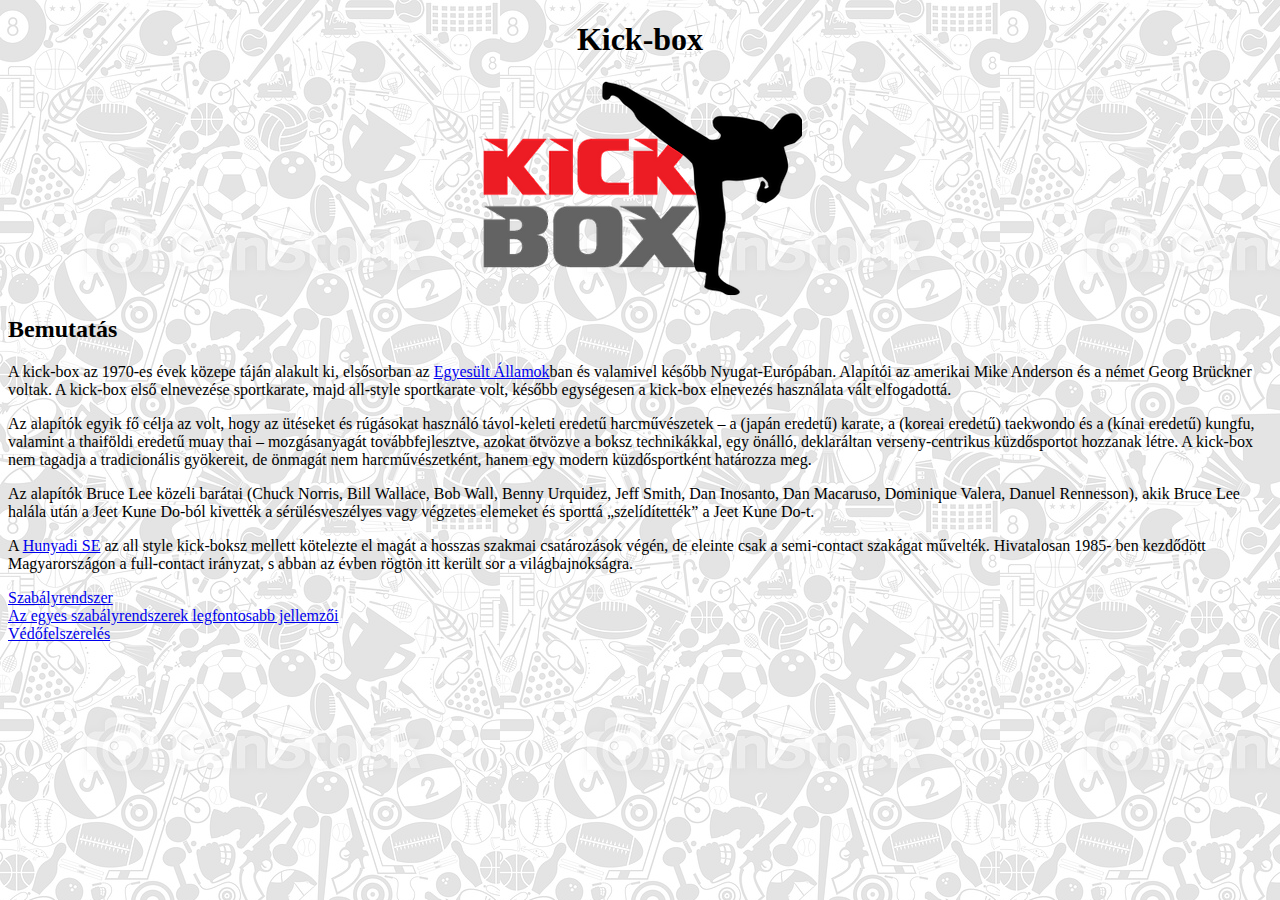
<file: Szabó Hajnal Csillag/index.html>
<!DOCTYPE html>
<html lang="hu">

<head>
	<meta charset="utf-8">
	<title>Kick-box</title>
	<link rel="stylesheet" href="style.css">
</head>

<body>
	<h1>Kick-box</h1>
	<a href="https://hu-hu.facebook.com/pages/category/Amateur-Sports-Team/R%C3%A1cz-Kickboxing-Team-226599887505945/"><img
			class="logo" src="Képek\\KickBox.webp" alt="Kick-Box" title="Kick-Box"></a>
	<h2>Bemutatás</h2>
	<p>A kick-box az 1970-es évek közepe táján alakult ki, elsősorban az <a
			href="https://hu.wikipedia.org/wiki/Amerikai_Egyes%C3%BClt_%C3%81llamok">Egyesült Államok</a>ban és
		valamivel később Nyugat-Európában. Alapítói az amerikai Mike Anderson és a német Georg Brückner voltak. A
		kick-box első elnevezése sportkarate, majd all-style sportkarate volt, később egységesen a kick-box elnevezés
		használata vált elfogadottá.</p>
	<p>Az alapítók egyik fő célja az volt, hogy az ütéseket és rúgásokat használó távol-keleti eredetű harcművészetek –
		a (japán eredetű) karate, a (koreai eredetű) taekwondo és a (kínai eredetű) kungfu, valamint a thaiföldi eredetű
		muay thai – mozgásanyagát továbbfejlesztve, azokat ötvözve a boksz technikákkal, egy önálló, deklaráltan
		verseny-centrikus küzdősportot hozzanak létre. A kick-box nem tagadja a tradicionális gyökereit, de önmagát nem
		harcművészetként, hanem egy modern küzdősportként határozza meg. </p>
	<p>Az alapítók Bruce Lee közeli barátai (Chuck Norris, Bill Wallace, Bob Wall, Benny Urquidez, Jeff Smith, Dan
		Inosanto, Dan Macaruso, Dominique Valera, Danuel Rennesson), akik Bruce Lee halála után a Jeet Kune Do-ból
		kivették a sérülésveszélyes vagy végzetes elemeket és sporttá „szelídítették” a Jeet Kune Do-t. </p>
	<p>A <a href="https://www.hunyadise.hu/">Hunyadi SE</a> az all style kick-boksz mellett kötelezte el magát a hosszas
		szakmai csatározások végén, de eleinte csak a semi-contact szakágat művelték. Hivatalosan 1985- ben kezdődött
		Magyarországon a full-contact irányzat, s abban az évben rögtön itt került sor a világbajnokságra. </p>
	<a href="index2.html">Szabályrendszer</a>
	</br>
	<a href="index3.html">Az egyes szabályrendszerek legfontosabb jellemzői</a>
	</br>
	<a href="index4.html">Védőfelszerelés</a>
</body>

</html>
</file>
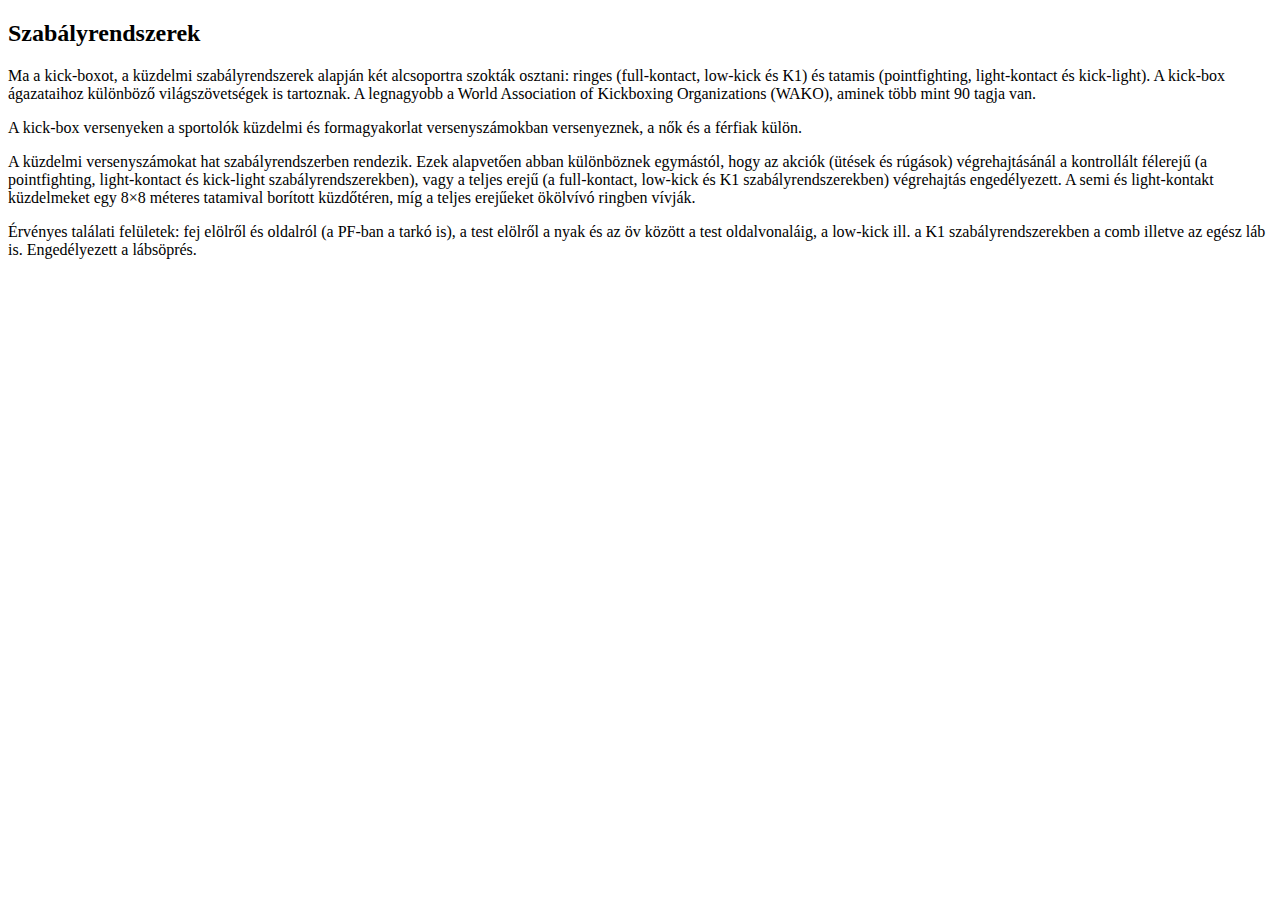
<file: Szabó Hajnal Csillag/index2.html>
<!DOCTYPE html>
<html lang="hu">

<head>
    <meta charset="UTF-8">
    <meta name="viewport" content="width=device-width, initial-scale=1.0">
    <meta http-equiv="X-UA-Compatible" content="ie=edge">
    <title>Document</title>
</head>

<body>
    <h2>Szabályrendszerek</h2>
    <p>Ma a kick-boxot, a küzdelmi szabályrendszerek alapján két alcsoportra szokták osztani: ringes (full-kontact,
        low-kick és K1) és tatamis (pointfighting, light-kontact és kick-light). A kick-box ágazataihoz különböző
        világszövetségek is tartoznak. A legnagyobb a World Association of Kickboxing Organizations (WAKO), aminek több
        mint 90 tagja van. </p>
    <p>A kick-box versenyeken a sportolók küzdelmi és formagyakorlat versenyszámokban versenyeznek, a nők és a férfiak
        külön.</p>
    <p>A küzdelmi versenyszámokat hat szabályrendszerben rendezik. Ezek alapvetően abban különböznek egymástól, hogy az
        akciók (ütések és rúgások) végrehajtásánál a kontrollált félerejű (a pointfighting, light-kontact és kick-light
        szabályrendszerekben), vagy a teljes erejű (a full-kontact, low-kick és K1 szabályrendszerekben) végrehajtás
        engedélyezett. A semi és light-kontakt küzdelmeket egy 8×8 méteres tatamival borított küzdőtéren, míg a teljes
        erejűeket ökölvívó ringben vívják. </p>
    <p>Érvényes találati felületek: fej elölről és oldalról (a PF-ban a tarkó is), a test elölről a nyak és az öv között
        a test oldalvonaláig, a low-kick ill. a K1 szabályrendszerekben a comb illetve az egész láb is. Engedélyezett a
        lábsöprés. </p>

</body>

</html>
</file>
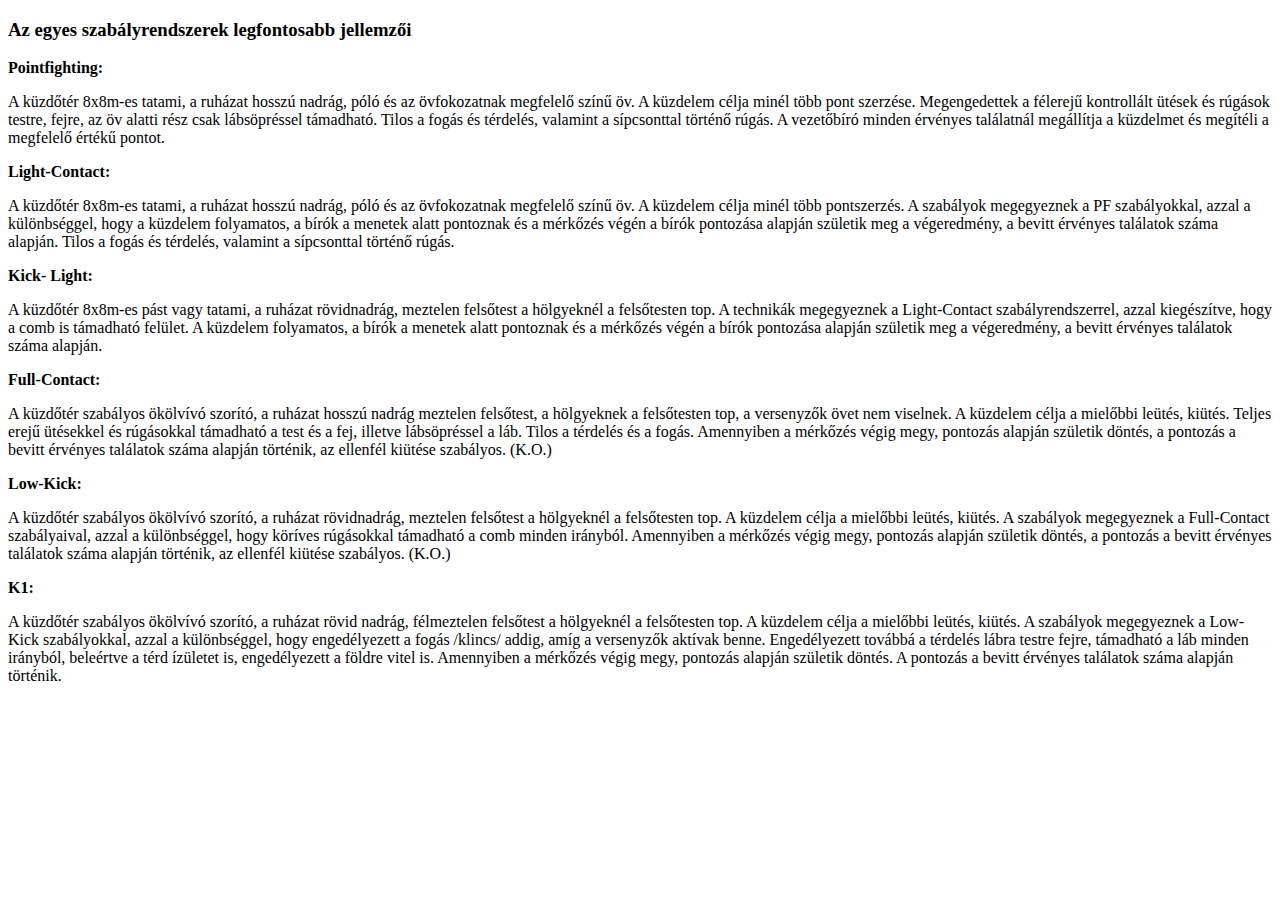
<file: Szabó Hajnal Csillag/index3.html>
<!DOCTYPE html>
<html lang="hu">

<head>
    <meta charset="UTF-8">
    <meta name="viewport" content="width=device-width, initial-scale=1.0">
    <meta http-equiv="X-UA-Compatible" content="ie=edge">
    <title>Document</title>
</head>

<body>
    <h3>Az egyes szabályrendszerek legfontosabb jellemzői</h3>
    <p><b>Pointfighting:</b></p>
    <p>A küzdőtér 8x8m-es tatami, a ruházat hosszú nadrág, póló és az övfokozatnak megfelelő színű öv. A küzdelem célja
        minél több pont szerzése. Megengedettek a félerejű kontrollált ütések és rúgások testre, fejre, az öv alatti
        rész csak lábsöpréssel támadható. Tilos a fogás és térdelés, valamint a sípcsonttal történő rúgás. A vezetőbíró
        minden érvényes találatnál megállítja a küzdelmet és megítéli a megfelelő értékű pontot.</p>
    <p><b>Light-Contact:</b></p>
    <p> A küzdőtér 8x8m-es tatami, a ruházat hosszú nadrág, póló és az övfokozatnak megfelelő színű öv. A küzdelem célja
        minél több pontszerzés. A szabályok megegyeznek a PF szabályokkal, azzal a különbséggel, hogy a küzdelem
        folyamatos, a bírók a menetek alatt pontoznak és a mérkőzés végén a bírók pontozása alapján születik meg a
        végeredmény, a bevitt érvényes találatok száma alapján. Tilos a fogás és térdelés, valamint a sípcsonttal
        történő rúgás.</p>
    <p><b>Kick- Light:</b></p>
    <p>A küzdőtér 8x8m-es pást vagy tatami, a ruházat rövidnadrág, meztelen felsőtest a hölgyeknél a felsőtesten top. A
        technikák megegyeznek a Light-Contact szabályrendszerrel, azzal kiegészítve, hogy a comb is támadható felület. A
        küzdelem folyamatos, a bírók a menetek alatt pontoznak és a mérkőzés végén a bírók pontozása alapján születik
        meg a végeredmény, a bevitt érvényes találatok száma alapján.</p>
    <p><b>Full-Contact:</b></p>
    <p>A küzdőtér szabályos ökölvívó szorító, a ruházat hosszú nadrág meztelen felsőtest, a hölgyeknek a felsőtesten
        top, a versenyzők övet nem viselnek. A küzdelem célja a mielőbbi leütés, kiütés. Teljes erejű ütésekkel és
        rúgásokkal támadható a test és a fej, illetve lábsöpréssel a láb. Tilos a térdelés és a fogás. Amennyiben a
        mérkőzés végig megy, pontozás alapján születik döntés, a pontozás a bevitt érvényes találatok száma alapján
        történik, az ellenfél kiütése szabályos. (K.O.)</p>
    <p><b>Low-Kick:</b></p>
    <p>A küzdőtér szabályos ökölvívó szorító, a ruházat rövidnadrág, meztelen felsőtest a hölgyeknél a felsőtesten top.
        A küzdelem célja a mielőbbi leütés, kiütés. A szabályok megegyeznek a Full-Contact szabályaival, azzal a
        különbséggel, hogy köríves rúgásokkal támadható a comb minden irányból. Amennyiben a mérkőzés végig megy,
        pontozás alapján születik döntés, a pontozás a bevitt érvényes találatok száma alapján történik, az ellenfél
        kiütése szabályos. (K.O.)</p>
    <p><b>K1:</b></p>
    <p>A küzdőtér szabályos ökölvívó szorító, a ruházat rövid nadrág, félmeztelen felsőtest a hölgyeknél a felsőtesten
        top. A küzdelem célja a mielőbbi leütés, kiütés. A szabályok megegyeznek a Low-Kick szabályokkal, azzal a
        különbséggel, hogy engedélyezett a fogás /klincs/ addig, amíg a versenyzők aktívak benne. Engedélyezett továbbá
        a térdelés lábra testre fejre, támadható a láb minden irányból, beleértve a térd ízületet is, engedélyezett a
        földre vitel is. Amennyiben a mérkőzés végig megy, pontozás alapján születik döntés. A pontozás a bevitt
        érvényes találatok száma alapján történik.</p>

</body>

</html>
</file>
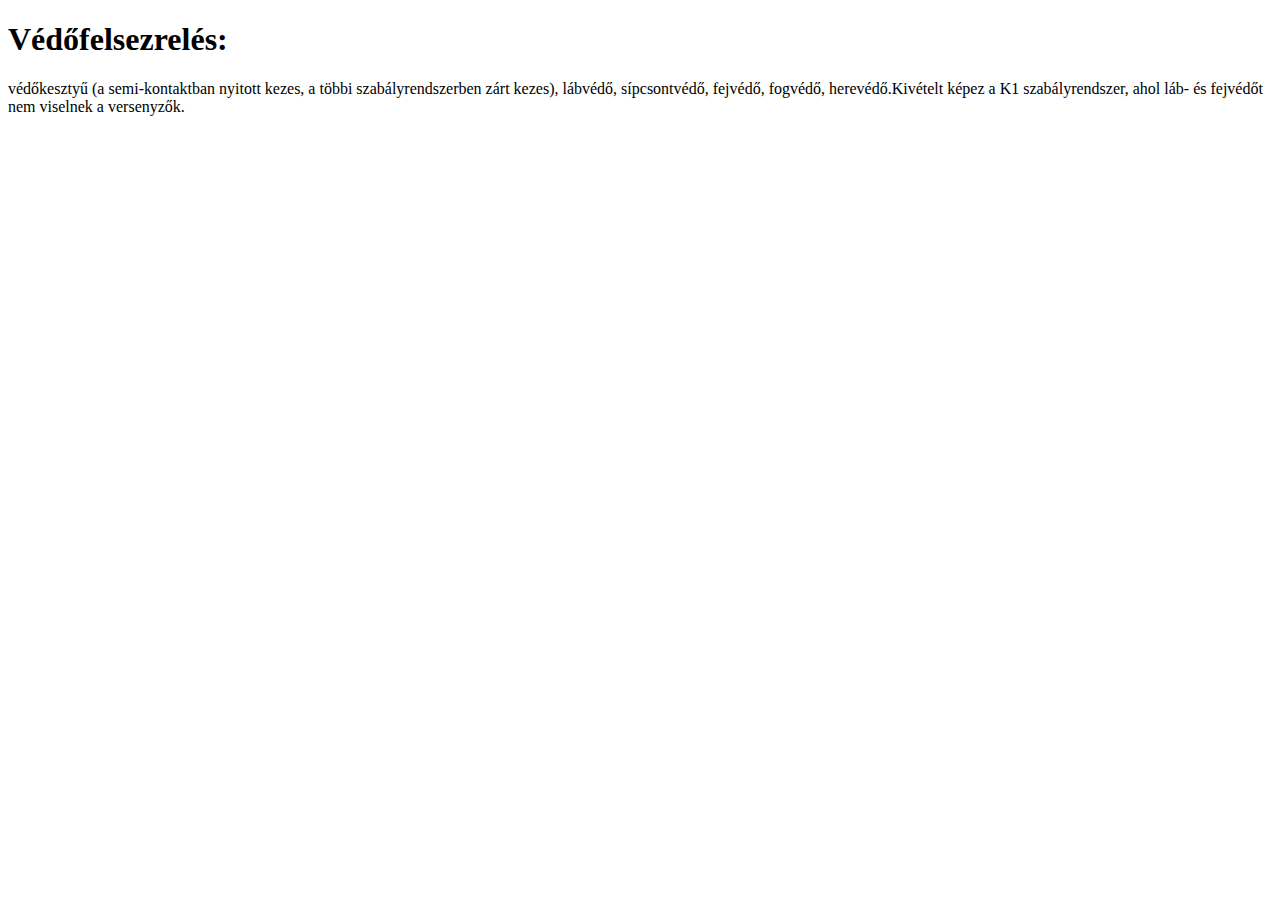
<file: Szabó Hajnal Csillag/index4.html>
<!DOCTYPE html>
<html lang="hu">
<head>
    <meta charset="UTF-8">
    <meta name="viewport" content="width=device-width, initial-scale=1.0">
    <meta http-equiv="X-UA-Compatible" content="ie=edge">
    <title>Document</title>
</head>
<body>
        <h1>Védőfelsezrelés:</h1>
    <p>védőkesztyű (a semi-kontaktban nyitott kezes, a többi szabályrendszerben zárt kezes), lábvédő, sípcsontvédő, fejvédő, fogvédő, herevédő.Kivételt képez a K1 szabályrendszer, ahol láb- és fejvédőt nem viselnek a versenyzők.</p>
</body>
</html>
</file>
<file: Szabó Hajnal Csillag/style.css>
h1{
    text-align: center;
}

.logo{
    display:block;
    margin:auto;
}

body{

    background-image: url("Képek/háttér.png");
}
</file>
